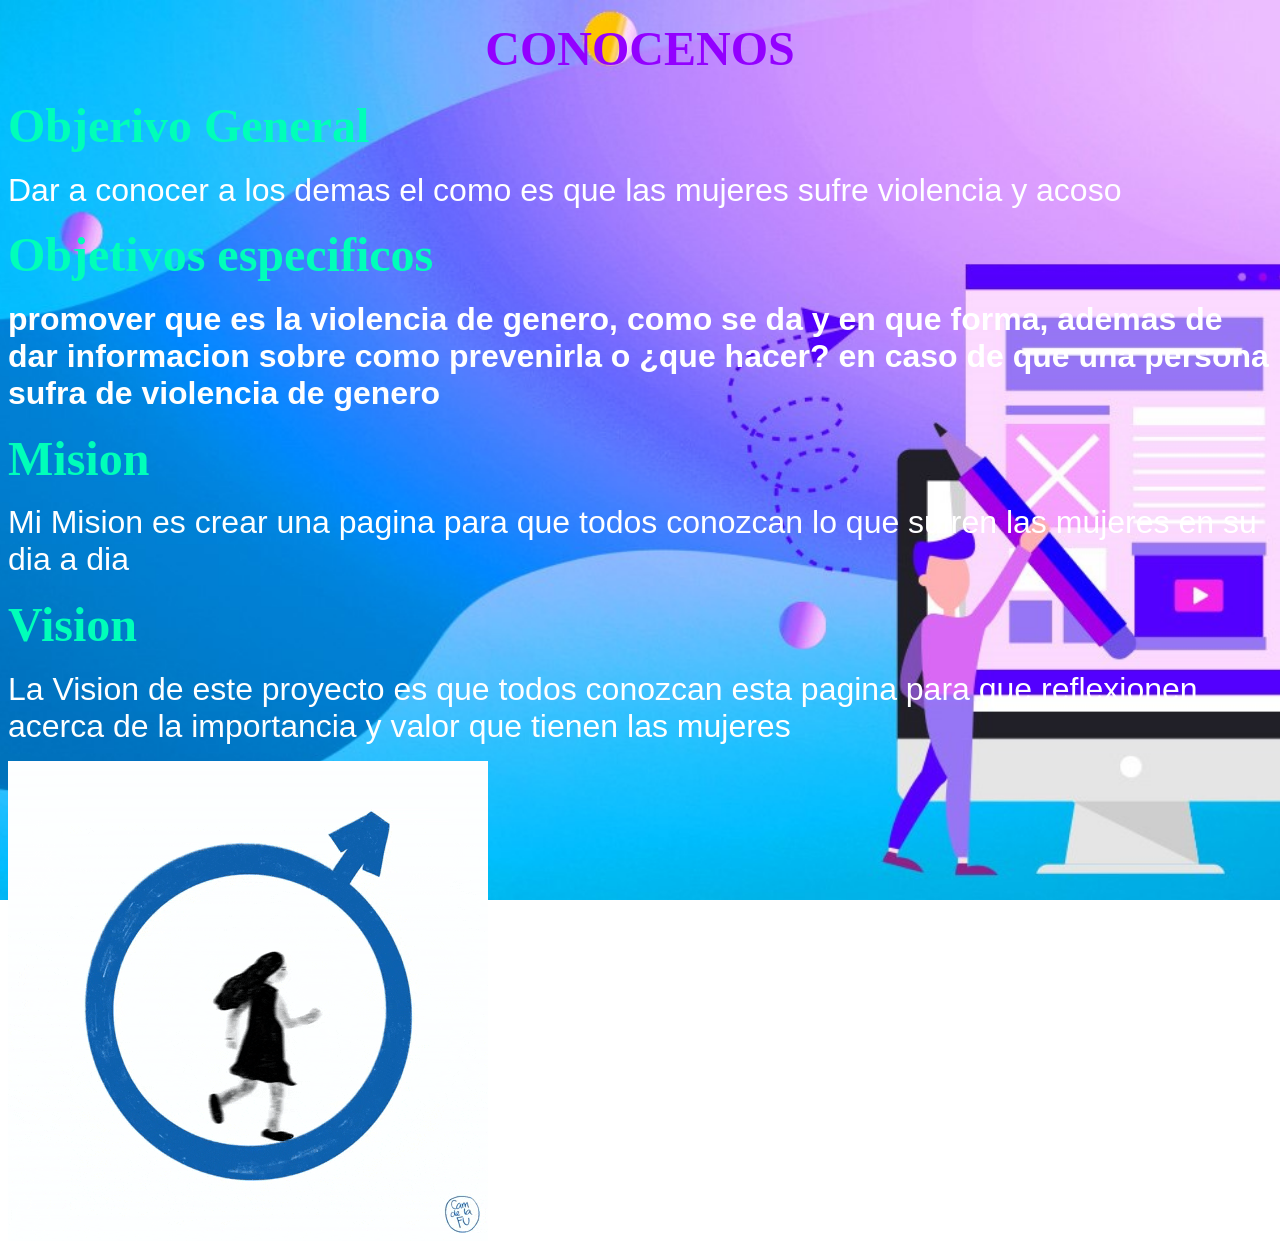
<file: Paginas extras/Conocenos.html>
<!DOCTYPE html>
<html>
<head>
	<title></title>

<style type="text/css">
	body{
		 background: url(fondo2.jpg) no-repeat center center fixed; 
  -webkit-background-size: cover;
  -moz-background-size: cover;
  -o-background-size: cover;
  background-size: cover;
	}

</style>


</head>
<body >

<h1 style="text-align: center">
	<font color="#9300FF" size="14" face="Arial Black"> CONOCENOS <br></font>
</h1>

<h3> 
    <font color="#00FFB9" size="9" face="VERDANA"> Objerivo General <br></font></h3>
<p>
	<font color="#FFFFFF" size="6" face="Comic Sans MS, Arial, 
MS Sans Serif"> Dar a conocer a los demas el como es que las mujeres sufre violencia y acoso <br></font>

<h3>
	<font color="#00FFB9" size="9" face="VERDANA"> Objetivos especificos <br></font>
	<p>
		<font color="#FFFFFF" size="6" face="Comic Sans MS, Arial, 
MS Sans Serif"> promover que es la violencia de genero, como se da y en que forma, ademas de<br>
dar informacion sobre como prevenirla o ¿que hacer? en caso de que una persona<br>
sufra de violencia de genero <br></font>
	</p>
</h3>

</p> 
<h3>
    <font color="#00FFB9" size="9" face="VERDANA"> Mision <br></font> </h3>
<p>
	<font color="#FFFFFF" size="6" face="Comic Sans MS, Arial, 
MS Sans Serif"> Mi Mision es crear una pagina para que todos conozcan lo que sufren las mujeres en su dia a dia <br></font>
	
</p>
<h3>
	<font color="#00FFB9" size="9" face="VERDANA"> Vision <br></font>
</h3>
<p>
	<font color="#FFFFFF" size="6" face="Comic Sans MS, Arial, 
MS Sans Serif"> La Vision de este proyecto es que todos conozcan esta  pagina para que reflexionen<br>
 acerca de la importancia y valor que tienen las mujeres <br></font>
</h3>
	  
</p>
<div>
	<img src="gif.gif">
</div>



</body>
</html>
</file>
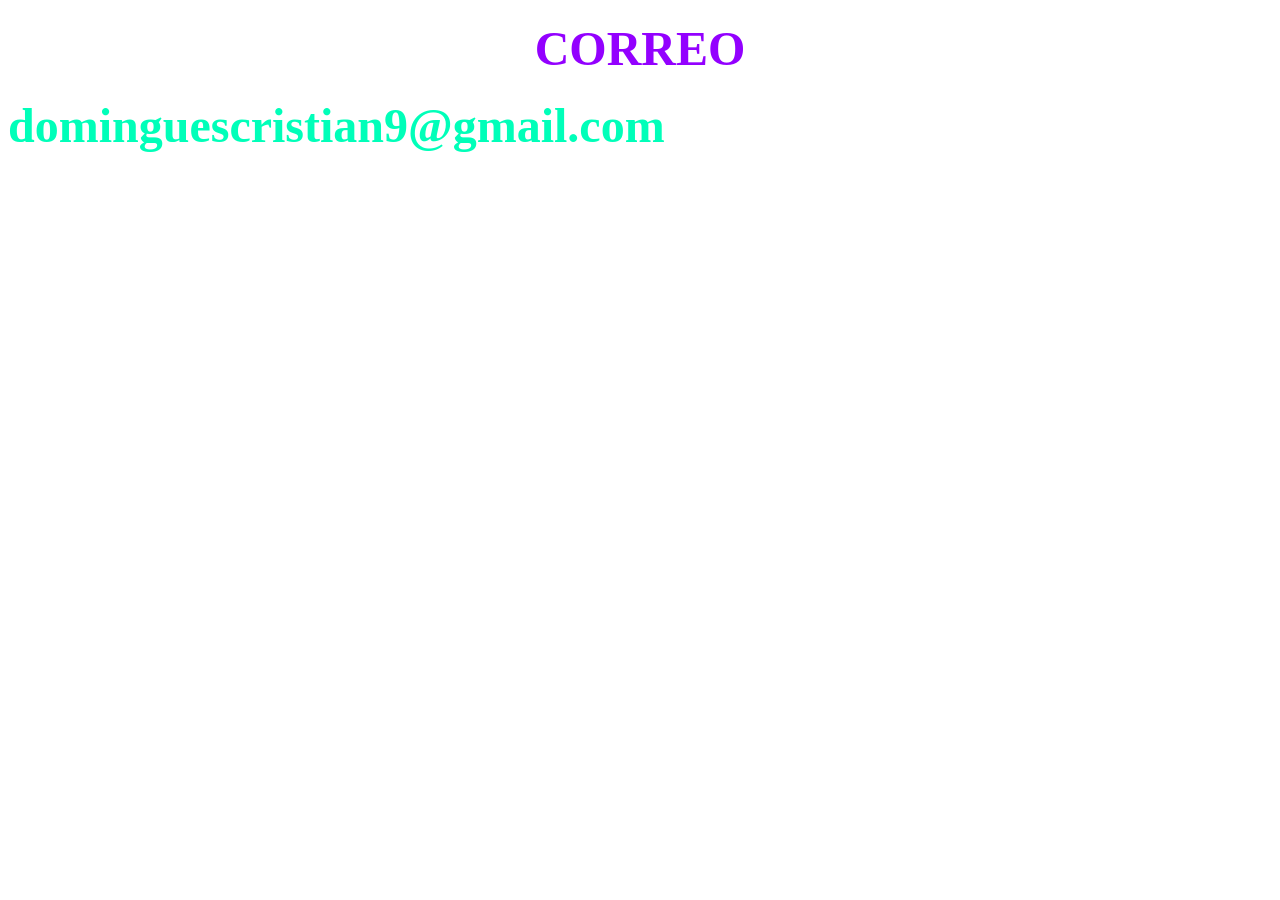
<file: Paginas extras/correo.html>
<!DOCTYPE html>
<html>
<head>
	<title></title>
</head>
<body background="#B0F8B3">
<h1 style="text-align: center">
	<font color="#9300FF" size="14" face="Arial Black"> CORREO <br></font>
</h1>
<h2>
	<font color="#00FFB9" size="9" face="VERDANA"> dominguescristian9@gmail.com <br></font></h3>
</h2>

</body>
</html>
</file>
